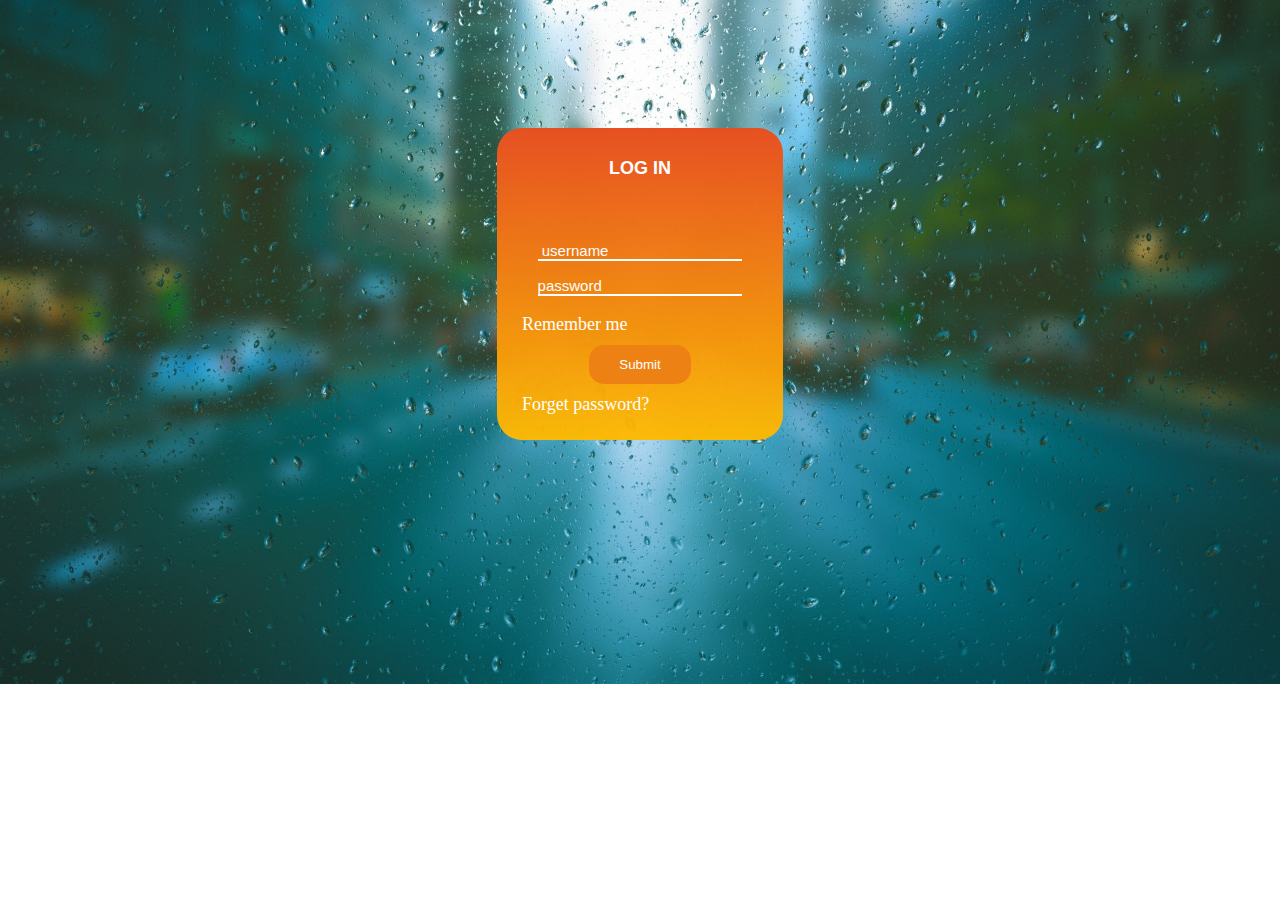
<file: index.html>
<!DOCTYPE html>
<html lang="en">
<head>
    <meta charset="UTF-8">
    <meta name="viewport" content="width=device-width, initial-scale=1.0">
    <title>Login page</title>
    <link rel="stylesheet" href="Css/Style2.css">
    <link rel="stylesheet" href="https://cdnjs.cloudflare.com/ajax/libs/font-awesome/6.4.2/css/all.min.css" integrity="sha512-z3gLpd7yknf1YoNbCzqRKc4qyor8gaKU1qmn+CShxbuBusANI9QpRohGBreCFkKxLhei6S9CQXFEbbKuqLg0DA==" crossorigin="anonymous" referrerpolicy="no-referrer" />
 </head>
 <body>
    <div class="container">
        <i class="fa-solid fa-mountain-sun"> <style>margin-top: 15px;</style></i>
        <h1 class="red-color">LOG IN</h1>
        <!-- <h4>h4>It's free and only takes a minute</h4> -->
    <form>
        <label for="user"></label>
        <input type="text"name="user" placeholder=" username">
        <input type="password"name="pass" placeholder="password" >
        <p>Remember me</p>
        <input type="Submit" id="button">
        <p><a href="/ibrahim-75/log in.html" target="_blank">Forget password?</a></p>
    </div>
    </form>
 </body>
 </html>
</file>
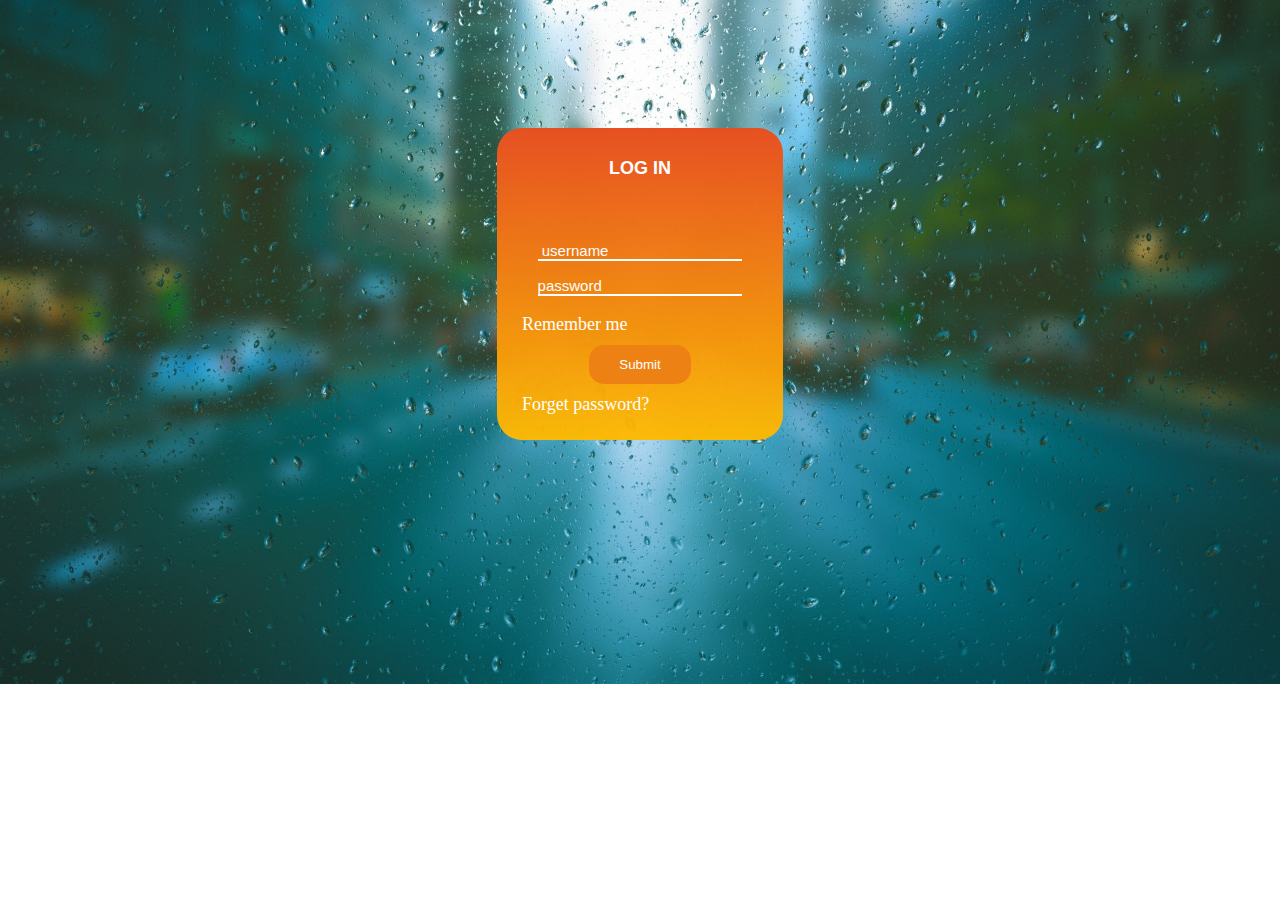
<file: ibrahim-75/log in.html>
<!DOCTYPE html>
<html lang="en">
<head>
    <meta charset="UTF-8">
    <meta name="viewport" content="width=device-width, initial-scale=1.0">
    <title>Login page</title>
    <link rel="stylesheet" href="../Css/Style2.css">
    <link rel="stylesheet" href="https://cdnjs.cloudflare.com/ajax/libs/font-awesome/6.4.2/css/all.min.css" integrity="sha512-z3gLpd7yknf1YoNbCzqRKc4qyor8gaKU1qmn+CShxbuBusANI9QpRohGBreCFkKxLhei6S9CQXFEbbKuqLg0DA==" crossorigin="anonymous" referrerpolicy="no-referrer" />
 </head>
 <body>
    <div class="container">
        <i class="fa-solid fa-mountain-sun"> <style>margin-top: 15px;</style></i>
        <h1 class="red-color">LOG IN</h1>
        <!-- <h4>h4>It's free and only takes a minute</h4> -->
    <form>
        <label for="user"></label>
        <input type="text"name="user" placeholder=" username">
        <input type="password"name="pass" placeholder="password" >
        <p>Remember me</p>
        <input type="Submit" id="button">
        <p><a href="../index.html" target="_blank">Forget password?</a></p>
    </div>
    </form>
 </body>
 </html>
</file>
<file: Css/Style2.css>
*{
    margin: 0;
    padding: 0;
    border: 0;
    outline: 0;
}
body{
 background-image: url(../img/photo.jpg);
 background-size: cover;
 background-position: center center;
 background-repeat: no-repeat;
text-align: center;
}
.container{
  background-image: linear-gradient(#e65022, #ffba00f5);
  color:white;
   width:20% ;
   margin:10% auto;
   padding: 15px;
   border-radius: 25px;
cursor: pointer;
  }
h1{
    margin-top: 15px;
  font-size: 18px;
font-family: Verdana, Geneva, Tahoma, sans-serif;
}
form{
  margin-top: 35px;
}
label,input{
  display: block;
  width: 80%;
  margin: auto;
  padding:10px ;
}
input{
  background-color:#ee292900;
}
input::placeholder{
  background-color: #ee292900;
    color:white;
  border-bottom: 2px solid white;
  font-size: 15px;
}
input[type="Submit"]:hover{
   background-color:#ff0000;
    color:#ff0000;
} 
p{
 font-size: 18px;
 text-align: left;
margin: 10px 10px;

}
#button{
  background-color: #ee8114;
  color:white;
  border: 2px solid #ee8114;
  border-radius: 15px;
  margin-top: 25px;
  margin-bottom: 25px;
  width: 40%;
  margin: auto;
}
#button:hover{
  background-color:#ffba00;

}
a{
color:white;
text-decoration-line: none;
}
</file>
